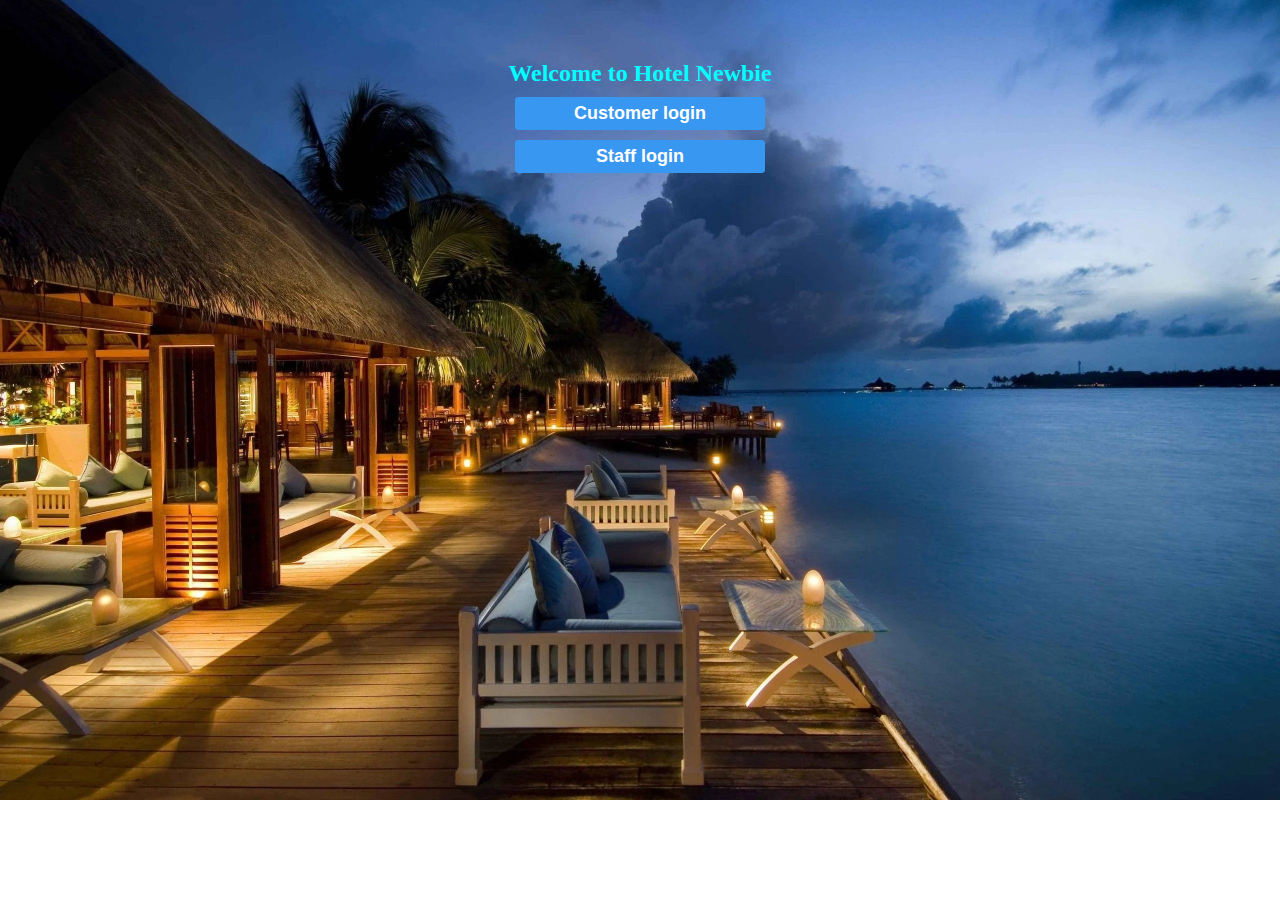
<file: Hotel Management System/index.html>
<!DOCTYPE html>
<html>
    <head>
        <style>
            * {
                margin: 0px;
                padding: 0px;
            }

            body {
                background-image: url(bgimage.webp);
                background-repeat: no-repeat;
                background-size: cover;
                backface-visibility: visible;
            }
            #wrapper {
                width: 500px;
                height: 50%;
                overflow: hidden;
                border: 0px solid #000;
                margin: 50px auto;
                padding: 10px;
            }
            .main-content {
                width: 250px;
                height: 40%;
                margin: 10px auto;
                background-color: #fff;
                border: 2px solid #e6e6e6;
                padding: 40px 50px;
            }
            .btn {
                width: 50%;
                background-color: #3897f0;
                border: 1px solid #3897f0;
                padding: 5px 12px;
                margin-bottom: 10px;
                color: #fff;
                font-weight: bold;
                font-size: large;
                cursor: pointer;
                border-radius: 3px;
            }
            .header {
                border: 0px solid #000;
                margin-bottom: 10px;
            }
            .l-part{
                text-align: center;
            }
            input:focus {
                background-color: yellow;
            }
        </style>
    </head>
    <body>
        <script>
            function cust(){
                window.open("./customer/customer.html", '_self');
            }
            function staff(){
                window.open("./staff/staff.html", '_self');
            }
        </script>
        <div id="wrapper">
            <div class="main-contnet">
                <div class="header">
                    <h2 style="color: aqua; font-family: Snell Roundhand, cursive; text-align: center;">Welcome to Hotel Newbie</h2>
                </div>
                <div class="l-part">
                    <form action="">
                        <input  type="button" value="Customer login" class="btn" onclick="cust()"/>
                        <input  type="button" value="Staff login" class="btn" onclick="staff()" />
                    </form>
                </div>
            </div>
        </div>
    </body>
</html>
</file>
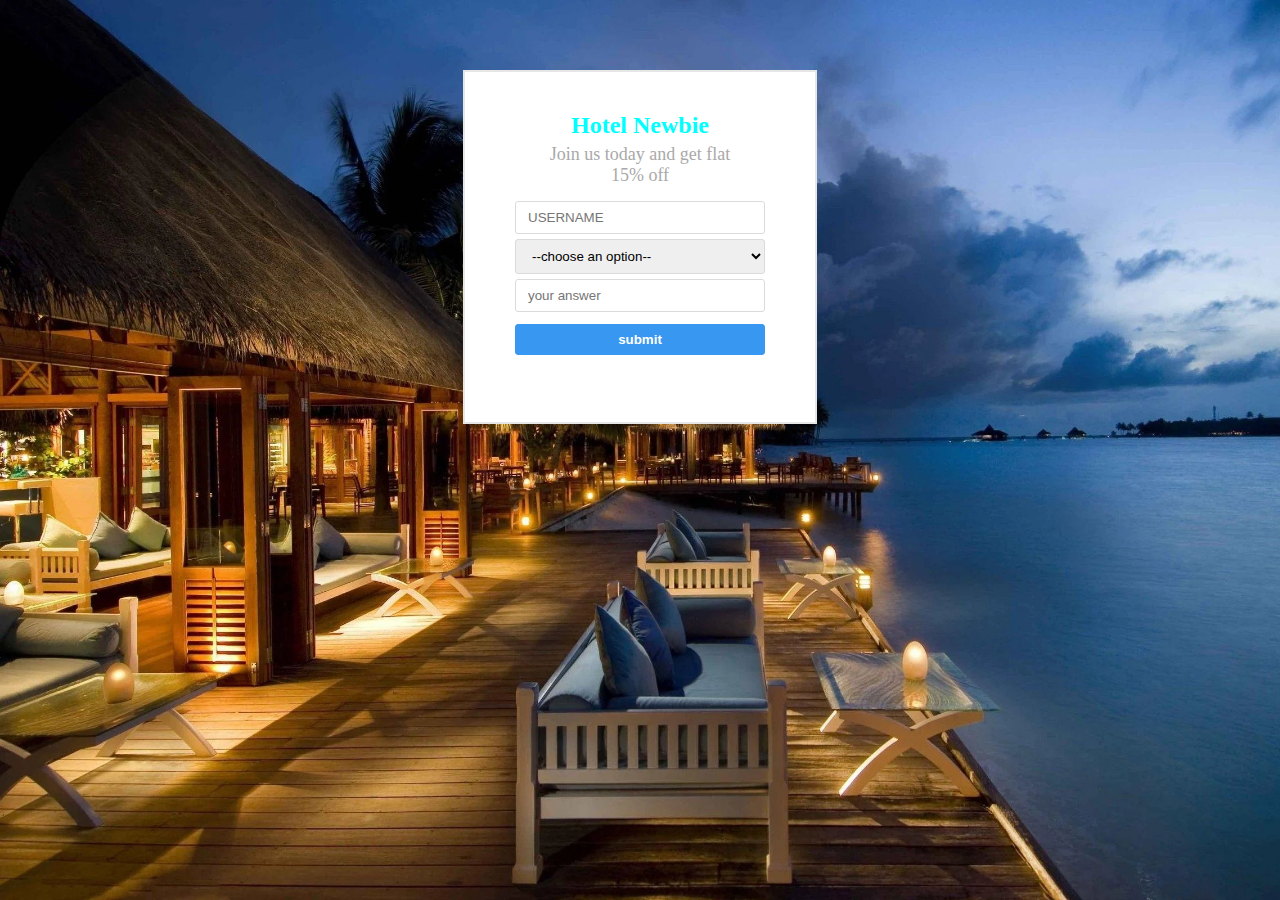
<file: Hotel Management System/customer/forgot.html>
<html>
<head><style>
* {
  margin: 0px;
  padding: 0px;
}

body {
  background-image: url(bgimage.webp);
  background-repeat: no-repeat;
  background-size: cover;
  backface-visibility: visible;
}

#wrapper {
  width: 500px;
  height: 60%;
  overflow: hidden;
  border: 0px solid #000;
  margin: 50px auto;
  padding: 10px;
}

.main-content {
  width: 250px;
  height: 50%;
  margin: 10px auto;
  background-color: #fff;
  border: 2px solid #e6e6e6;
  padding: 40px 50px;
}

.header {
  border: 0px solid #000;
  margin-bottom: 15px;
}

.caption{
    margin-top: 5px;
}

.input-1,
.input-2 {
  width: 100%;
  margin-bottom: 5px;
  padding: 8px 12px;
  border: 1px solid #dbdbdb;
  box-sizing: border-box;
  border-radius: 3px;
}

.btn {
  width: 100%;
  background-color: #3897f0;
  border: 1px solid #3897f0;
  margin-top: 7px;
  padding: 7px 12px;
  color: #fff;
  font-weight: bold;
  cursor: pointer;
  border-radius: 3px;
}

input:focus {
    background-color: yellow;
}

</style>
</head>
<body onload="reset()">
  <script>
    function reset(){
      document.getElementById("squery").value='';
      document.getElementById("ans").value='';
      document.getElementById("usr").value='';
    }
  </script>

<div id="wrapper">
  <div class="main-content">
    <div class="header">
      <h2 style="color: aqua; font-family: Snell Roundhand, cursive; text-align: center;">Hotel Newbie</h2>
      <div class="caption">
        <p style="color: darkgray ;font-family: 'Times New Roman', Times, serif; font-size: large;text-align: center;">Join us today and get flat <br> 15% off</p>
      </div>
    </div>
    <div class="l-part">
     <form action="squery_validation.jsp" id="myform" method="post">
      <input type="text" name="usr_name" class="input-1" placeholder="USERNAME" id="usr" required>
      <div id="security-question-container">
      <select name="security_question" id="squery" class="input-1" required>
        <option value="" disabled selected hidden>--choose an option--</option>
        <option value="1">Your Date of Birth.</option>
        <option value="2">School you have studied in.</option>
        <option value="3">Name of your first pet.</option>
        <option value="4">Your Favourite Place.</option>
        <option value="5">your Favourite dish.</option>
        </select>
        <input type="text" name="answer" placeholder="your answer" class="input-2" id="ans" required>
      </div>
      <input type="submit" value="submit" class="btn" />
</form>
    </div>
  </div>
</div>
</body>
</html>
</file>
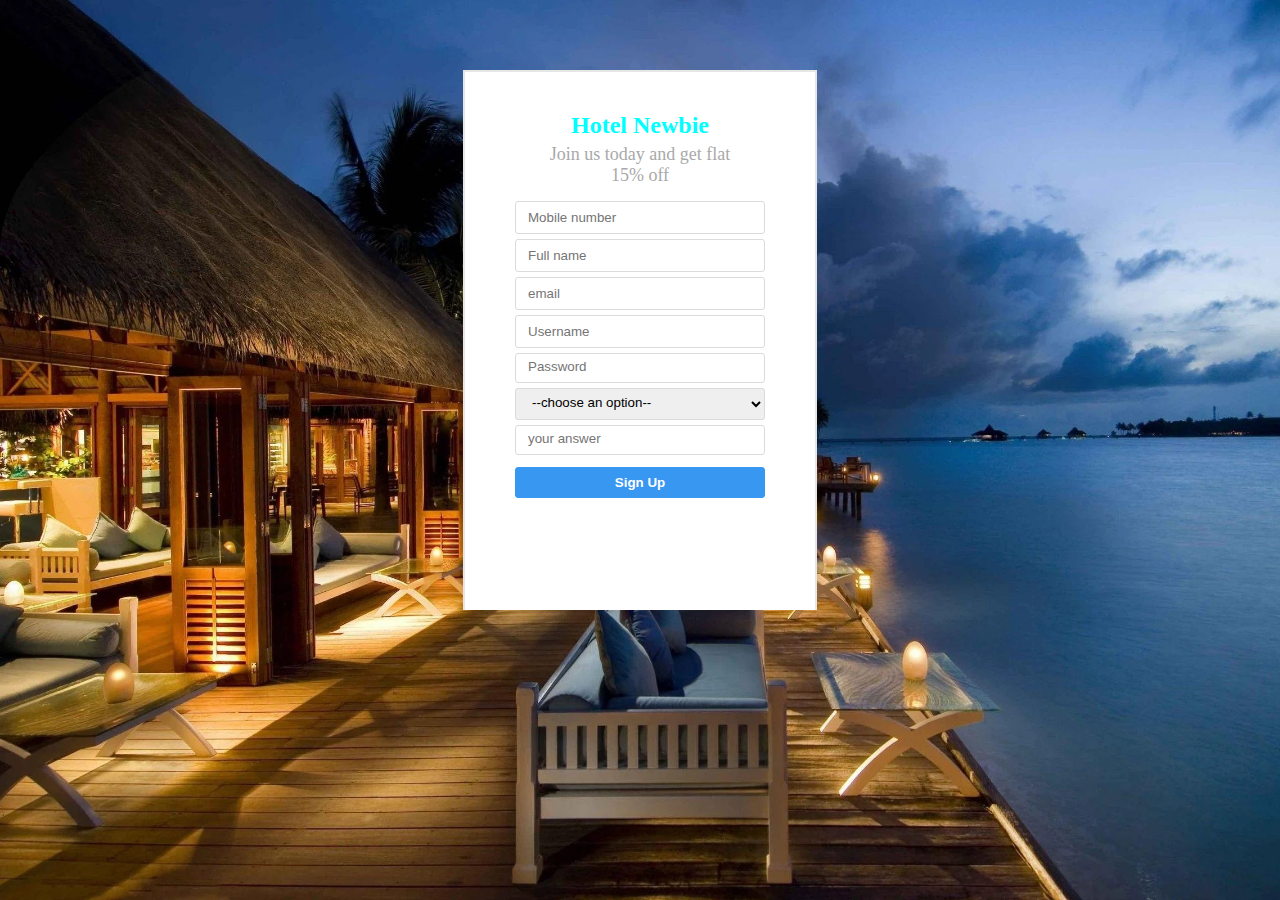
<file: Hotel Management System/customer/signup.html>
<html>
<head><style>
* {
  margin: 0px;
  padding: 0px;
}

body {
  background-image: url(bgimage.webp);
  background-repeat: no-repeat;
  background-size: cover;
  backface-visibility: visible;
}

#wrapper {
  width: 500px;
  height: 60%;
  overflow: hidden;
  border: 0px solid #000;
  margin: 50px auto;
  padding: 10px;
}

.main-content {
  width: 250px;
  height: 85%;
  margin: 10px auto;
  background-color: #fff;
  border: 2px solid #e6e6e6;
  padding: 40px 50px;
}

.header {
  border: 0px solid #000;
  margin-bottom: 15px;
}

.caption{
    margin-top: 5px;
}

.input-1,
.input-2,
.input-3,
.input-4,
.input-5 {
  width: 100%;
  margin-bottom: 5px;
  padding: 8px 12px;
  border: 1px solid #dbdbdb;
  box-sizing: border-box;
  border-radius: 3px;
}

.input-4, 
.input-5{
    padding-top: 5px;
}

.btn {
  width: 100%;
  background-color: #3897f0;
  border: 1px solid #3897f0;
  margin-top: 7px;
  padding: 7px 12px;
  color: #fff;
  font-weight: bold;
  cursor: pointer;
  border-radius: 3px;
}

input:focus {
    background-color: yellow;
}

</style>
</head>
<body>

<div id="wrapper">
  <div class="main-content">
    <div class="header">
      <h2 style="color: aqua; font-family: Snell Roundhand, cursive; text-align: center;">Hotel Newbie</h2>
      <div class="caption">
        <p style="color: darkgray ;font-family: 'Times New Roman', Times, serif; font-size: large;text-align: center;">Join us today and get flat <br> 15% off</p>
      </div>
    </div>
    <div class="l-part">
     <form action="new_customer.jsp" id="myform">
      <input type="text" placeholder="Mobile number" class="input-1" name="pno" required />
      <input type="text" placeholder="Full name" class="input-2" name="fname" required />
      <input type="email" placeholder="email" class="input-2" name="email" required />
      <input type="text" placeholder="Username" class="input-3" name="uname" required/>
      <div class="overlap-text">
        <input type="password" placeholder="Password" class="input-4" name="pwd" required/><br>
      </div>
      <div id="security-question-container">
      <select name="security_question" id="squery" class="input-4" required>
        <option value="" disabled selected hidden>--choose an option--</option>
        <option value="1">Your Date of Birth.</option>
        <option value="2">School you have studied in.</option>
        <option value="3">Name of your first pet.</option>
        <option value="4">Your Favourite Place.</option>
        <option value="5">your Favourite dish.</option>
        </select>
        <input type="text" name="answer" placeholder="your answer" class="input-5" required>
      </div>
      <input type="submit" value="Sign Up" class="btn" />
</form>
    </div>
  </div>
</div>
</body>
</html>
</file>
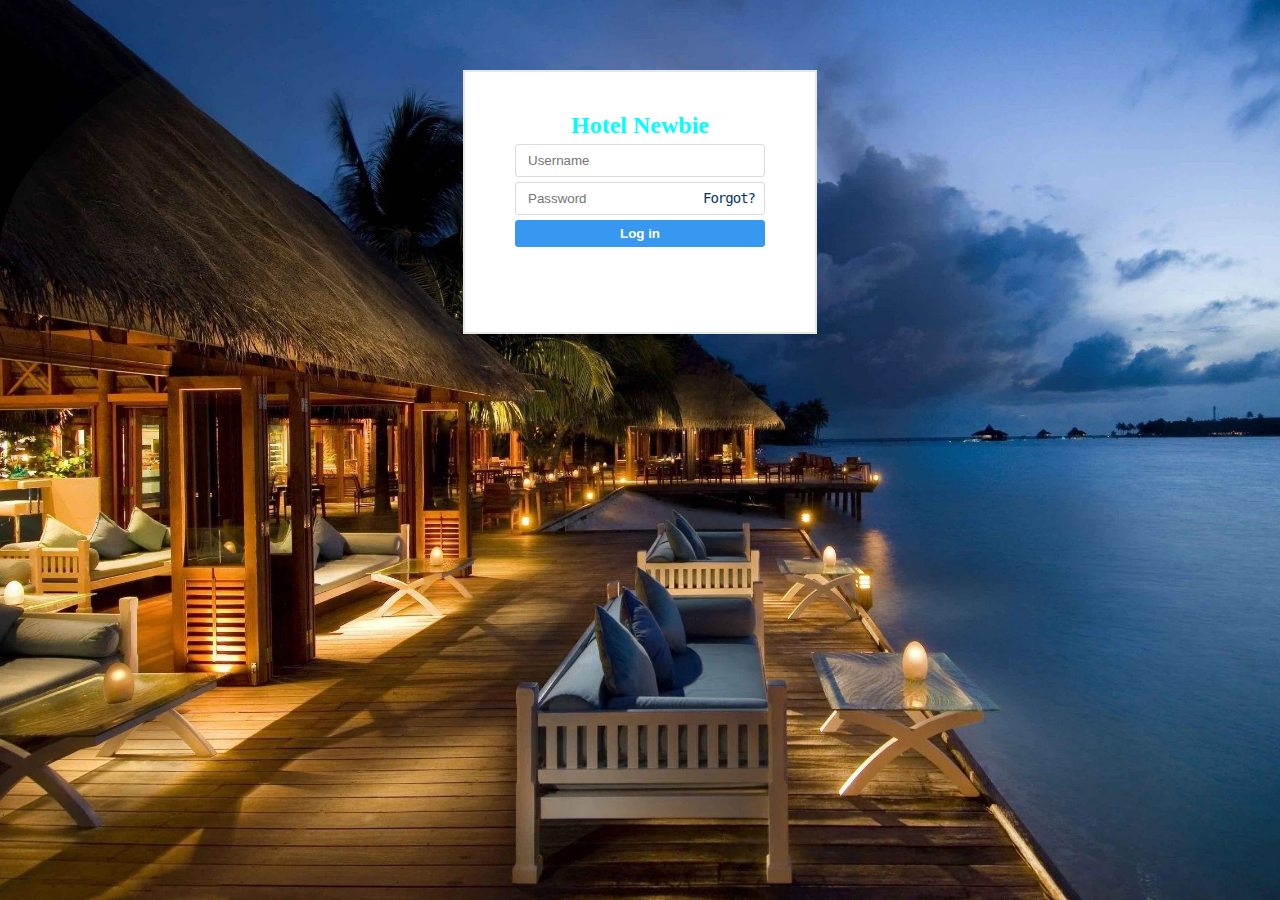
<file: Hotel Management System/staff/staff.html>
<html>
<head><style>
* {
  margin: 0px;
  padding: 0px;
}

body {
  background-image: url(bgimage.webp);
  background-repeat: no-repeat;
  background-size: cover;
  backface-visibility: visible;
}

#wrapper {
  width: 500px;
  height: 50%;
  overflow: hidden;
  border: 0px solid #000;
  margin: 50px auto;
  padding: 10px;
}

.main-content {
  width: 250px;
  height: 40%;
  margin: 10px auto;
  background-color: #fff;
  border: 2px solid #e6e6e6;
  padding: 40px 50px;
}

.header {
  border: 0px solid #000;
  margin-bottom: 5px;
}

.input-1,
.input-2 {
  width: 100%;
  margin-bottom: 5px;
  padding: 8px 12px;
  border: 1px solid #dbdbdb;
  box-sizing: border-box;
  border-radius: 3px;
}

.overlap-text {
  position: relative;
}

.overlap-text a {
  position: absolute;
  top: 8px;
  right: 10px;
  color: #003569;
  font-size: 14px;
  text-decoration: none;
  font-family: 'Overpass Mono', monospace;
  letter-spacing: -1px;
}

.btn {
  width: 100%;
  background-color: #3897f0;
  border: 1px solid #3897f0;
  padding: 5px 12px;
  color: #fff;
  font-weight: bold;
  cursor: pointer;
  border-radius: 3px;
}

input:focus {
    background-color: yellow;
}

</style>
</head>
<body>

<div id="wrapper">
  <div class="main-content">
    <div class="header">
      <h2 style="color: aqua; font-family: Snell Roundhand, cursive; text-align: center;">Hotel Newbie</h2>
    </div>
    <div class="l-part">
     <form action="staff_validation.jsp">
      <input type="text" placeholder="Username" class="input-1" name="usr" />
      <div class="overlap-text">
        <input type="password" placeholder="Password" class="input-2" name="pwd" />
        <a href="#">Forgot?</a>
      </div>
      <input type="submit" value="Log in" class="btn" />
</form>
    </div>
  </div>
</div>
</body>
</html>
</file>
